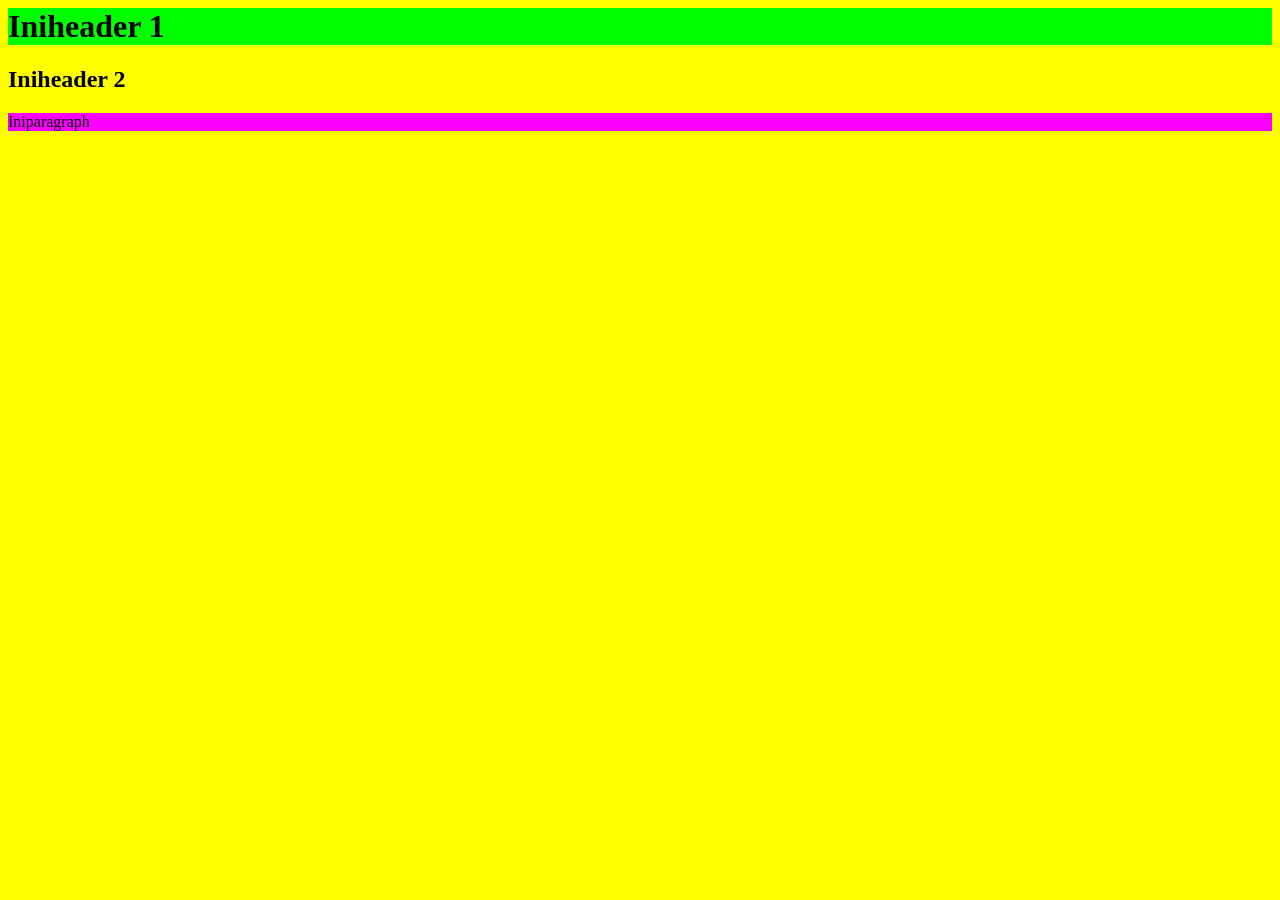
<file: Internal Style Sheet.html>
<HTML>
<HEAD>
<STYLE type="text/css">
body {background-color: yellow}
h1 {background-color: #00ff00}
h2 {background-color: transparent}
p {background-color: rgb(250,0,255)}
</STYLE>
</HEAD>
<BODY>
<H1>Iniheader 1</H1>
<H2>Iniheader 2</H2>
<P>Iniparagraph</P>
</BODY>
</HTML>
</file>
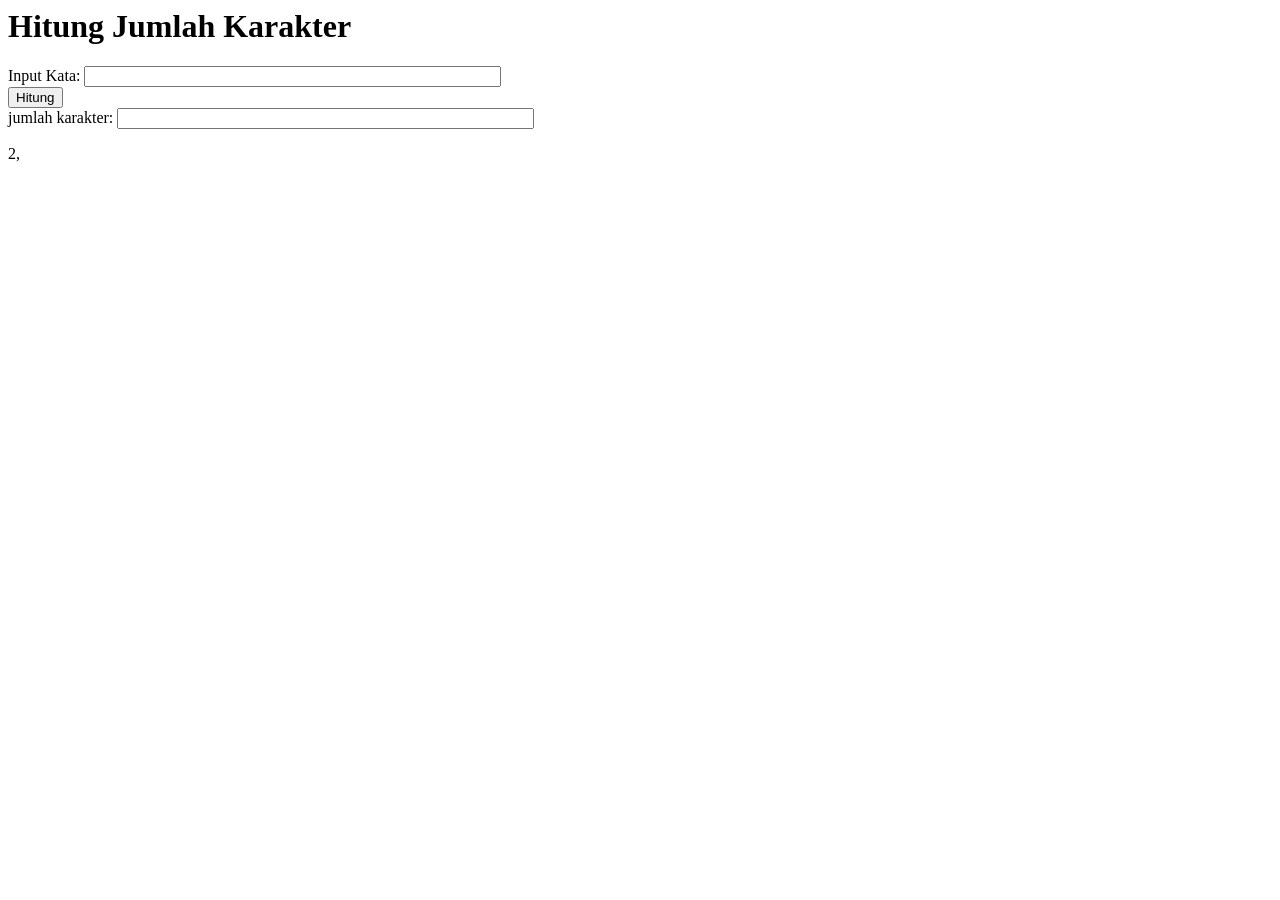
<file: Latihan Hitung Jumlah Karakter.html>
<body>
<h1>Hitung Jumlah Karakter</h1>
<FORM name="karakter">
Input Kata: <INPUT type="TEXT"name="k" size="50" maxlength="50"><br>
<INPUT type="BUTTON"name="Tombol1" value="Hitung" onclick="hitung()"><br>
jumlah karakter: <INPUT type="TEXT"name="j"size="50"maxlength="50"><br>
</FORM>
</body>
2,</html>
</file>
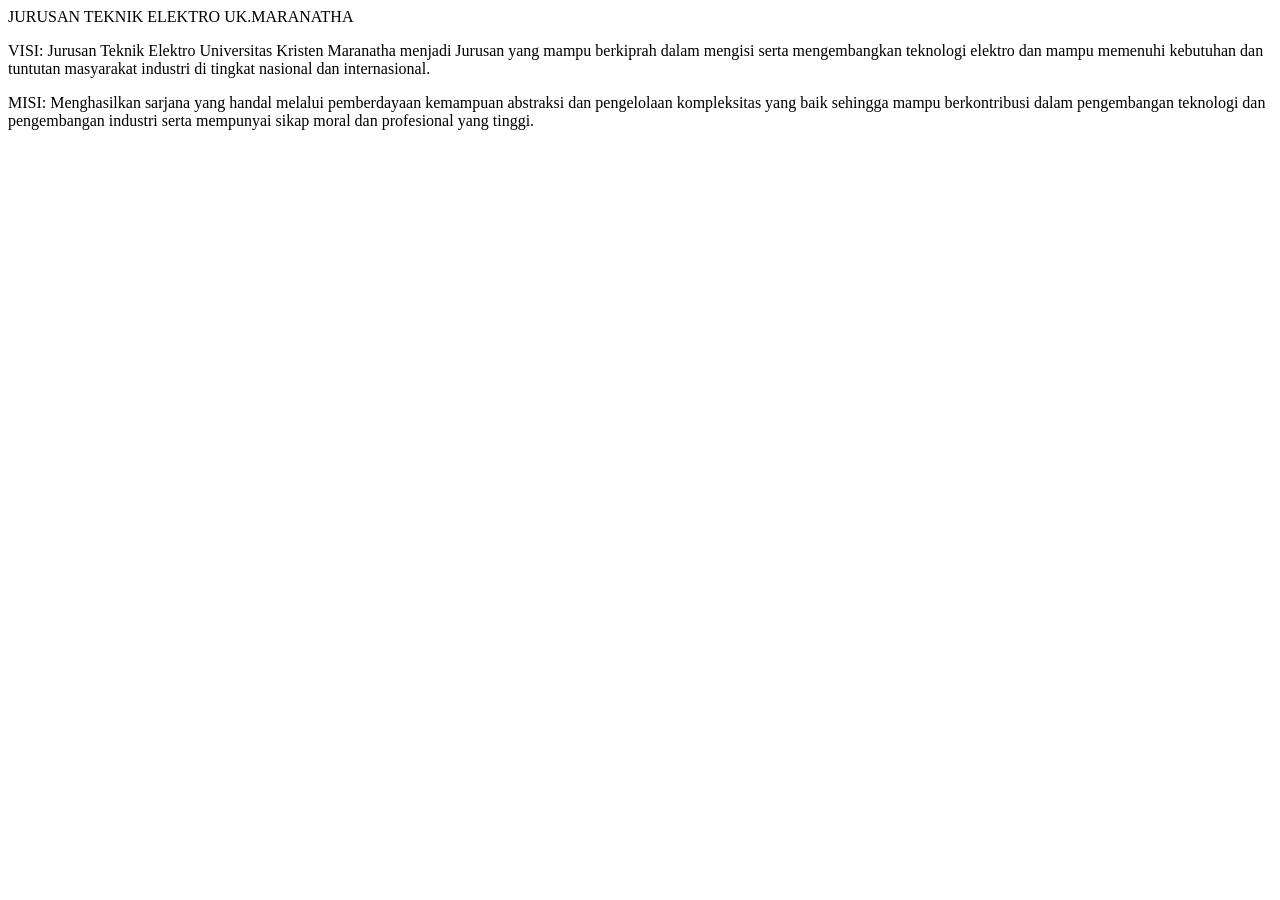
<file: Penggunaan Pseudo-Element.html>
<BODY>
<P>JURUSAN TEKNIK ELEKTRO UK.MARANATHA</P>
<P>
VISI: Jurusan Teknik Elektro Universitas Kristen Maranatha
menjadi Jurusan yang mampu berkiprah dalam mengisi serta
mengembangkan teknologi elektro dan mampu memenuhi
kebutuhan dan tuntutan masyarakat industri di tingkat
nasional dan internasional.
</P>
<P>
MISI: Menghasilkan sarjana yang handal melalui
pemberdayaan kemampuan abstraksi dan pengelolaan
kompleksitas yang baik sehingga mampu berkontribusi
dalam pengembangan teknologi dan pengembangan industri
serta mempunyai sikap moral dan profesional yang tinggi.
</P>
</BODY>
</HTML>
</file>
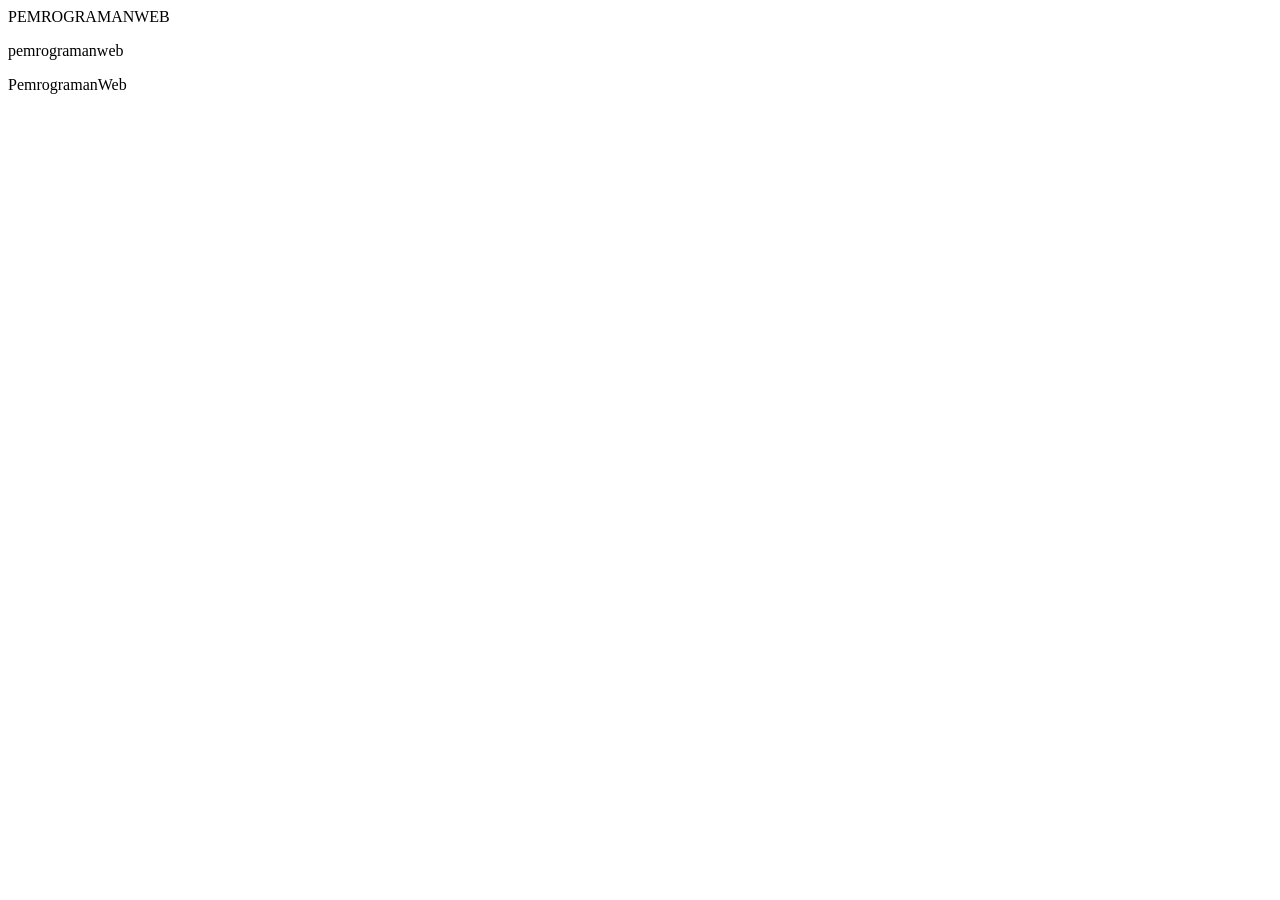
<file: Private Class.html>
<HTML>
<HEAD>
<STYLE type="text/css">
    
p.uppercase{text-transform: uppercase}
p.lowercase{text-transform: lowercase}
p.capitalize{text-transform: capitalize}
</STYLE>
</HEAD>
<BODY>
<P class="uppercase">PemrogramanWeb</P>
<P class="lowercase">PemrogramanWeb</P>
<P class="capitalize">PemrogramanWeb</P>
</BODY>
</HTML>
</file>
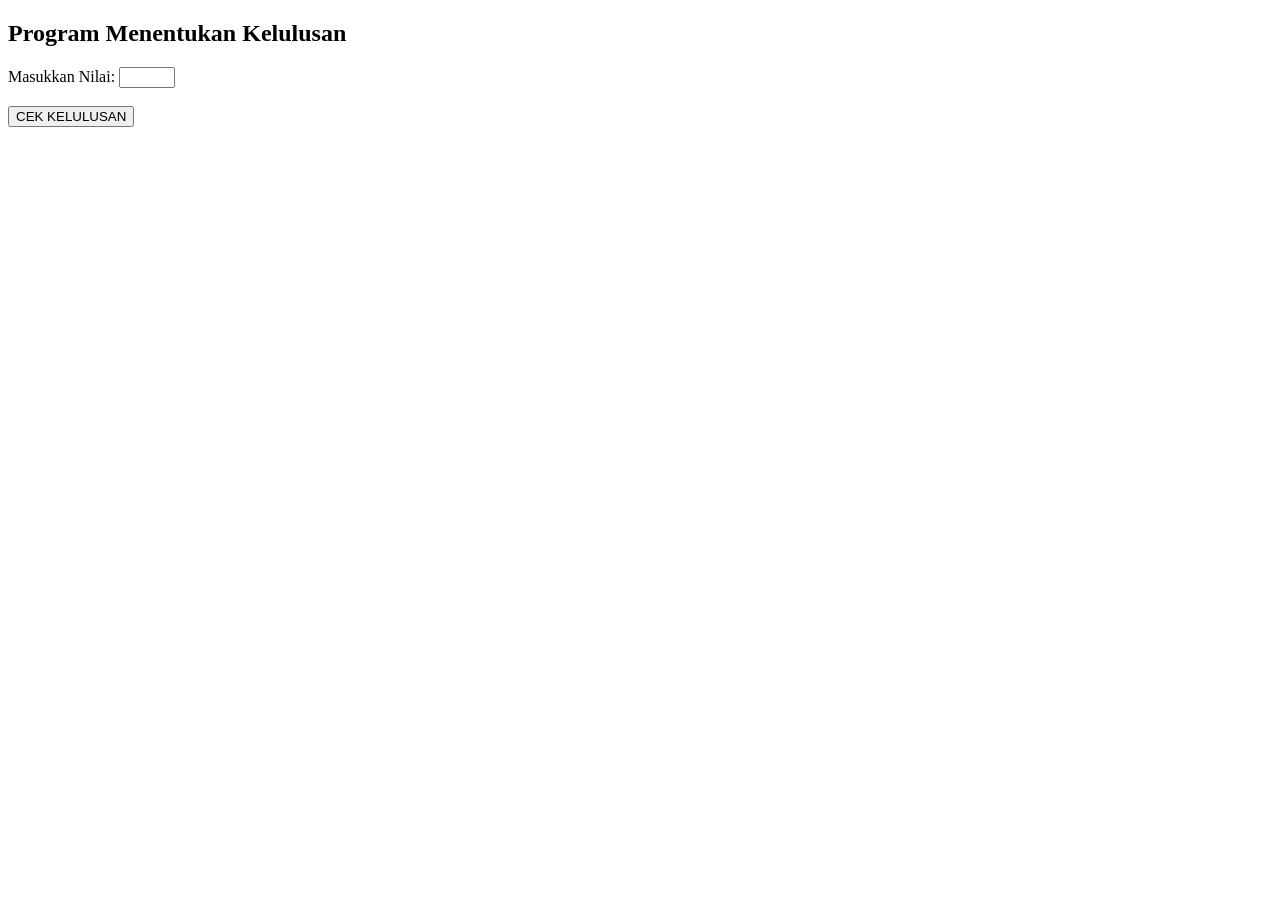
<file: Tugas 2 HTML.html>
<!DOCTYPE html>
<html>
<head>
    <title>Program Menentukan Kelulusan</title>
</head>
<body>

    <h2>Program Menentukan Kelulusan</h2>

    <form action="proses.php" method="post">
        Masukkan Nilai:
        <input type="number" name="nilai" min="0" max="100" required>
        <br><br>

        <input type="submit" value="CEK KELULUSAN">
    </form>

</body>
</html>
</file>
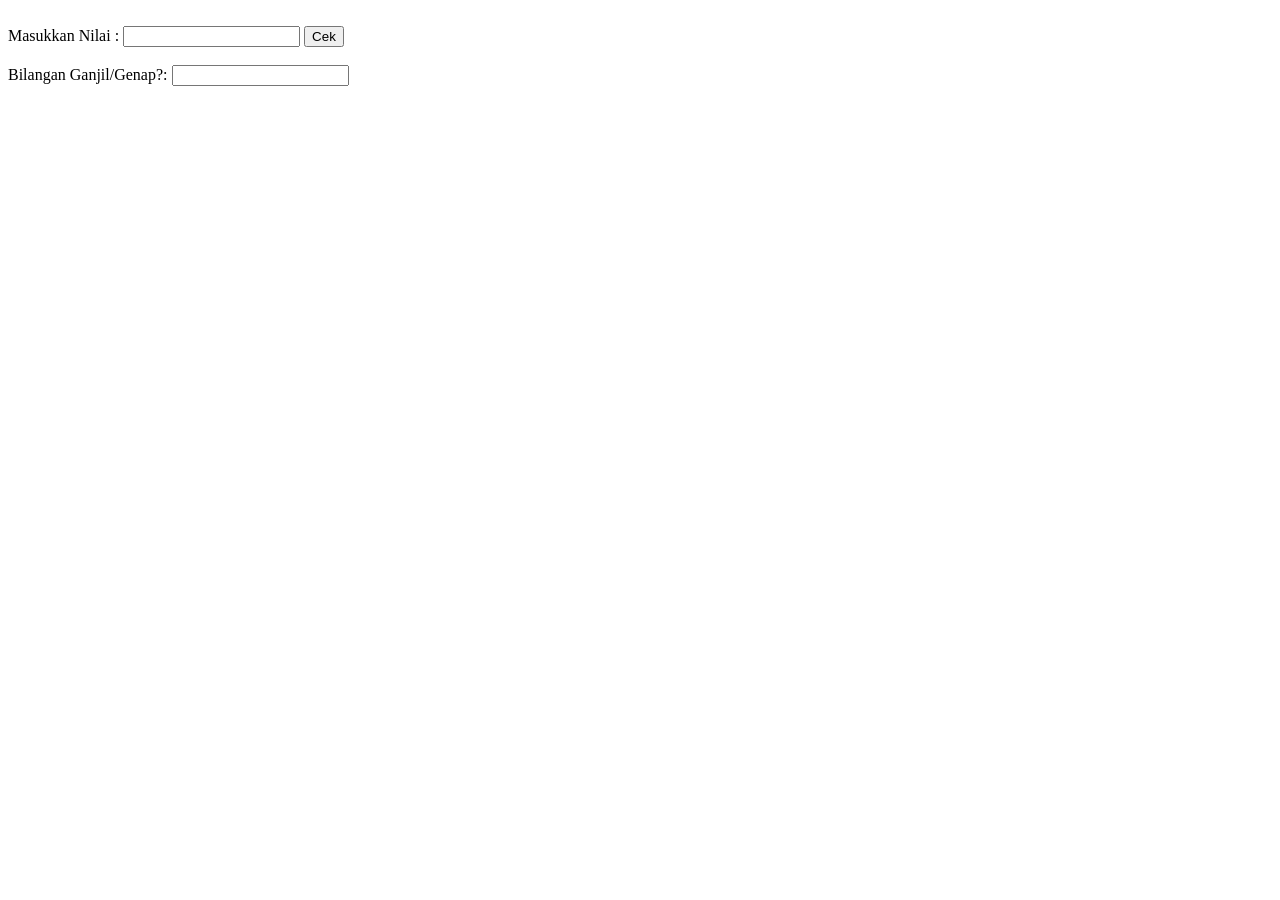
<file: Tugas01_1.html>
<!DOCTYPE html>
<html lang="en">
<head>
    <meta charset="UTF-8">
    <meta name="viewport" content="width=device-width, initial-scale=1.0">
    <title>Cek Angka Ganjil/Genap</title>
</head>
<body>

    <br>
    <div>
        Masukkan Nilai : <input id="GanjilGenap" type="number">
        <button id="btn1" onclick="getGanjilGenap()">Cek</button>
    </div>
    <br>
    <div>
        Bilangan Ganjil/Genap?: <input id="LulusdanTidak" type="text" readonly>
    </div>

<script>
    function getGanjilGenap() {
        // 1. Ambil nilai dari input 'GanjilGenap'
        let num = document.getElementById("GanjilGenap").value;
        let outputField = document.getElementById("LulusdanTidak");

        // Validasi jika input kosong
        if (num === "") {
            outputField.value = "Masukkan angka!";
            return;
        }

        // 2. Cek apakah ganjil atau genap lalu tampilkan menggunakan .value
        if (num % 2 === 0) {
            outputField.value = "Genap";
        } else {
            outputField.value = "Ganjil";
        }
    }
</script>
</body>
</html>
</file>
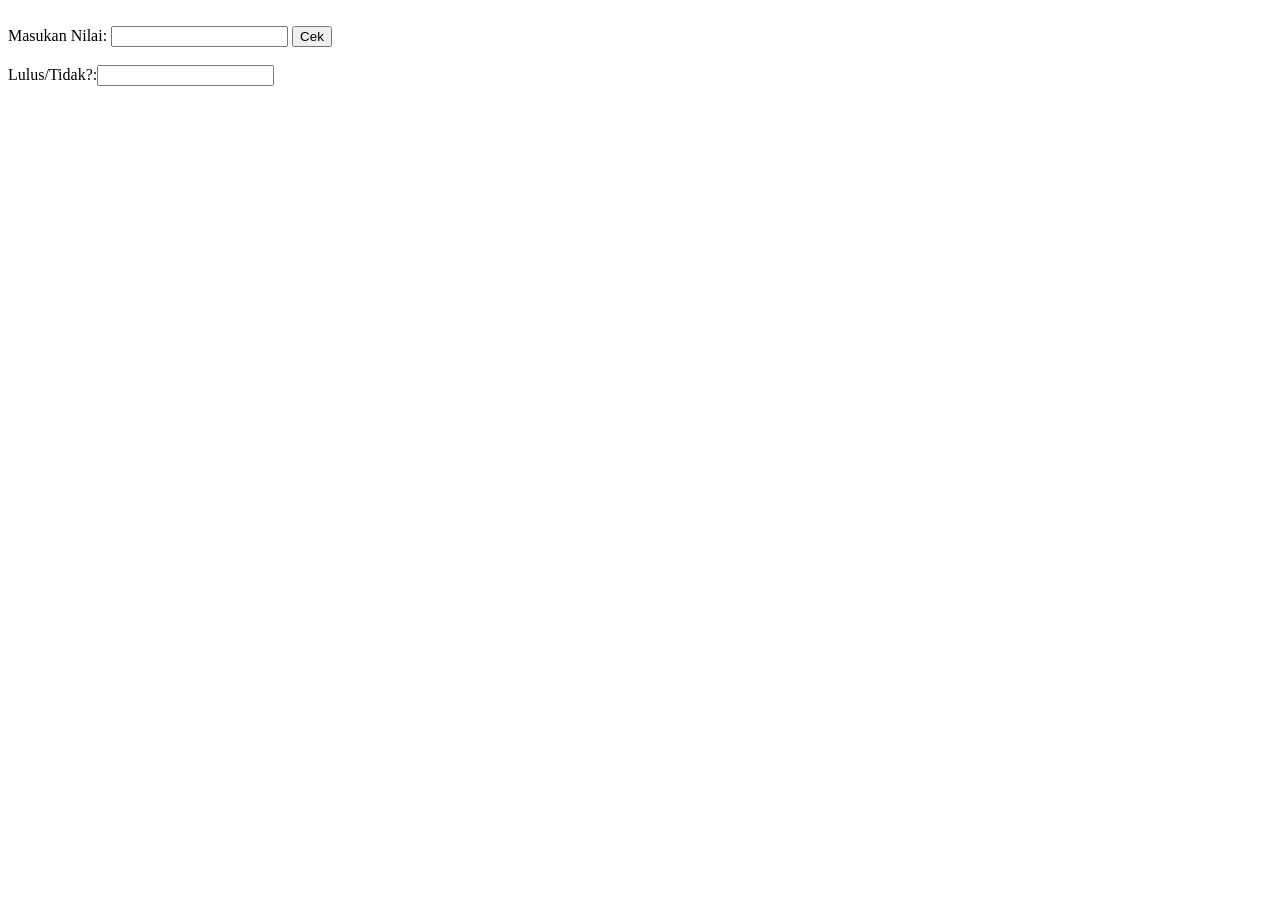
<file: Tugas02_ProgWeb.html>
<!DOCTYPE html>
<html lang="en">
<head>
    <meta charset="UTF-8">
    <meta name="viewport" content="width=device-width, initial-scale=1.0">
    <title>Document</title>
</head>
<body>
    
    <br>
    <div>
        Masukan Nilai:  <input id="bilanganID" type="number">
        <button id="btn1" onclick="getLulusdanTidak()">Cek</button>
    </div>
    <br>
    <div>
        Lulus/Tidak?:<input id="LulusdanTidak" type="text">
    </div>
</body>

<script>
    
    let btn = document.getElementById("btn1")
    let LulusdanTidakText = document.getElementById("LulusdanTidak")
    
    
    function getLulusdanTidak(){
        let num = document.getElementById("bilanganID").value

        if(num >=55){
            LulusdanTidakText.value = "Lulus"
        }
        
        else if(num <55){
           LulusdanTidakText.value = "Tidak Lulus"
        }
    }
</script>
</html>
</file>
